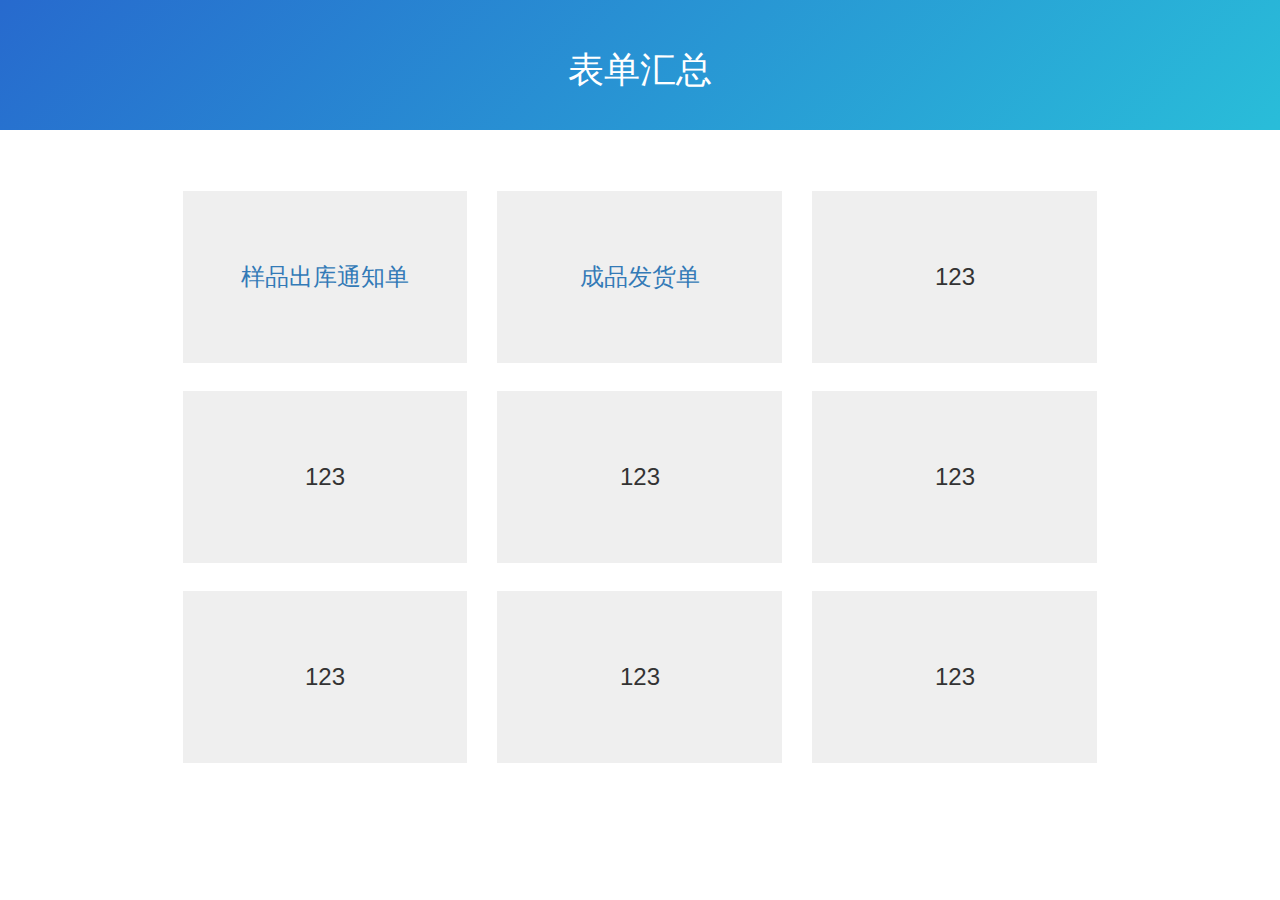
<file: index.html>
<!DOCTYPE html>
<html lang="en">
<head>
    <meta charset="UTF-8">
    <title>表单汇总</title>
    <link href="css/style.css" rel="stylesheet">
    <link href="lib/bootstrap-3.3.7-dist/css/bootstrap.css" rel="stylesheet">
</head>
<body>
<div class="banner container-fluid  row-vertical-center">
    <div class="container-fluid text-center h1">表单汇总</div>
</div>
<div class="container text-center">

    <div class="row">
        <div class="col-lg-10 col-md-10 col-sm-10 col-lg-offset-1 col-md-offset-1 col-sm-offset-1">
            <div class="col-lg-4 col-md-4 col-sm-6 myform row-vertical-center"><button class="col-lg-12 formButton h3"><a href="pages/samplenotice.html">样品出库通知单</a></button></div>
            <div class="col-lg-4 col-md-4 col-sm-6 myform row-vertical-center"><button class="col-lg-12 formButton h3"><a href="pages/samplenotice.html">成品发货单</a></button></div>
            <div class="col-lg-4 col-md-4 col-sm-6 myform row-vertical-center"><button class="col-lg-12 formButton h3">123</button></div>
            <div class="col-lg-4 col-md-4 col-sm-6 myform row-vertical-center"><button class="col-lg-12 formButton h3">123</button></div>
            <div class="col-lg-4 col-md-4 col-sm-6 myform row-vertical-center"><button class="col-lg-12 formButton h3">123</button></div>
            <div class="col-lg-4 col-md-4 col-sm-6 myform row-vertical-center"><button class="col-lg-12 formButton h3">123</button></div>
            <div class="col-lg-4 col-md-4 col-sm-6 myform row-vertical-center"><button class="col-lg-12 formButton h3">123</button></div>
            <div class="col-lg-4 col-md-4 col-sm-6 myform row-vertical-center"><button class="col-lg-12 formButton h3">123</button></div>
            <div class="col-lg-4 col-md-4 col-sm-6 myform row-vertical-center"><button class="col-lg-12 formButton h3">123</button></div>
        </div>

    </div>
</div>








<script src="lib/jquery-3.5.1/jquery-3.5.1.js"></script>
<script src="lib/bootstrap-3.3.7-dist/js/bootstrap.js"></script>
</body>
</html>
</file>
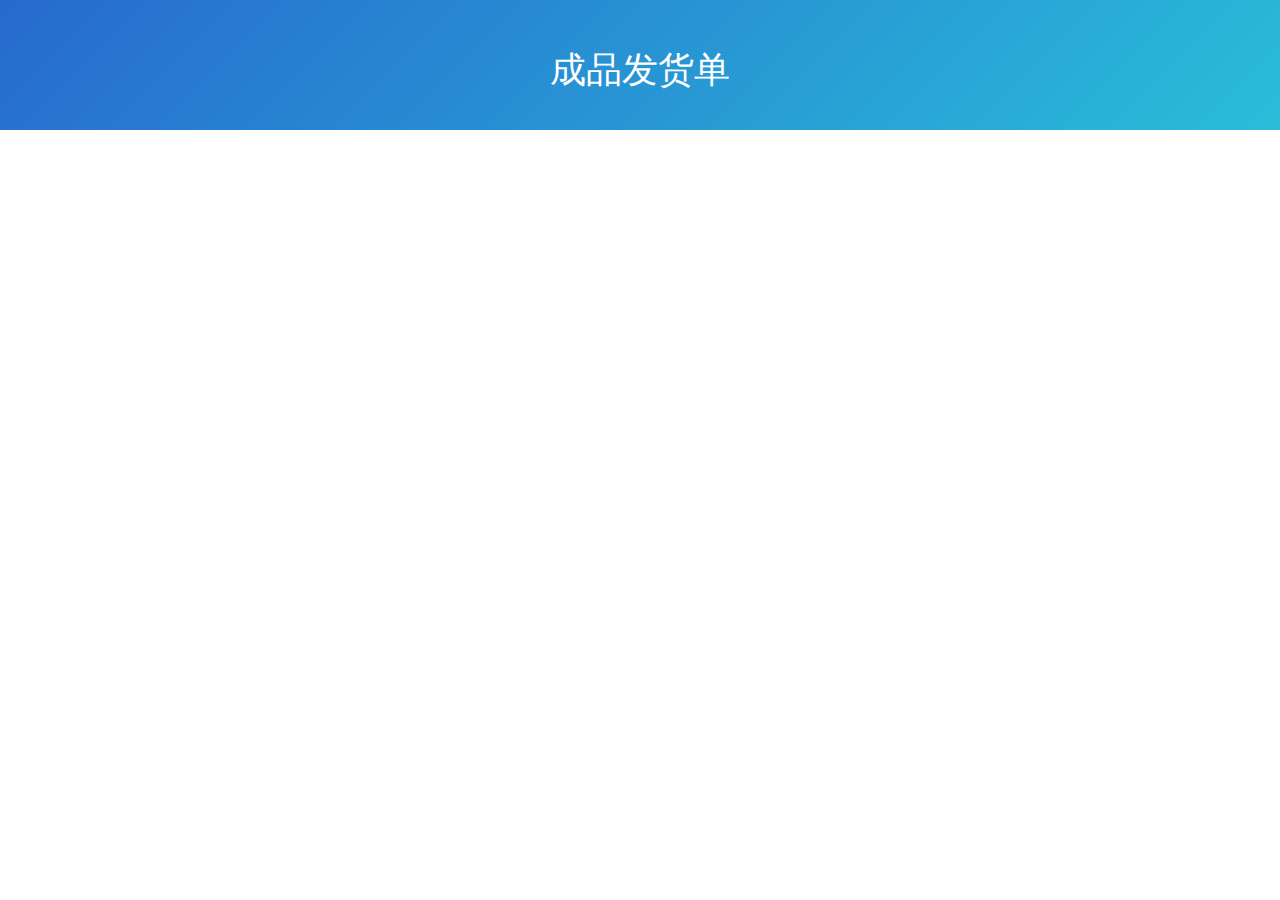
<file: pages/finished product  delivery order.html>
<!DOCTYPE html>
<html lang="en">
<head>
    <meta charset="UTF-8">
    <title>Finished Product Delivery Order</title>
    <link href="../css/style.css" rel="stylesheet">
    <link href="../lib/bootstrap-3.3.7-dist/css/bootstrap.css" rel="stylesheet">
</head>
<body>
<div class="banner container-fluid  row-vertical-center">
    <div class="container-fluid text-center h1">成品发货单</div>
</div>


<script src="../lib/jquery-3.5.1/jquery-3.5.1.js"></script>
<script src="../lib/bootstrap-3.3.7-dist/js/bootstrap.js"></script>
</body>
</html>
</file>
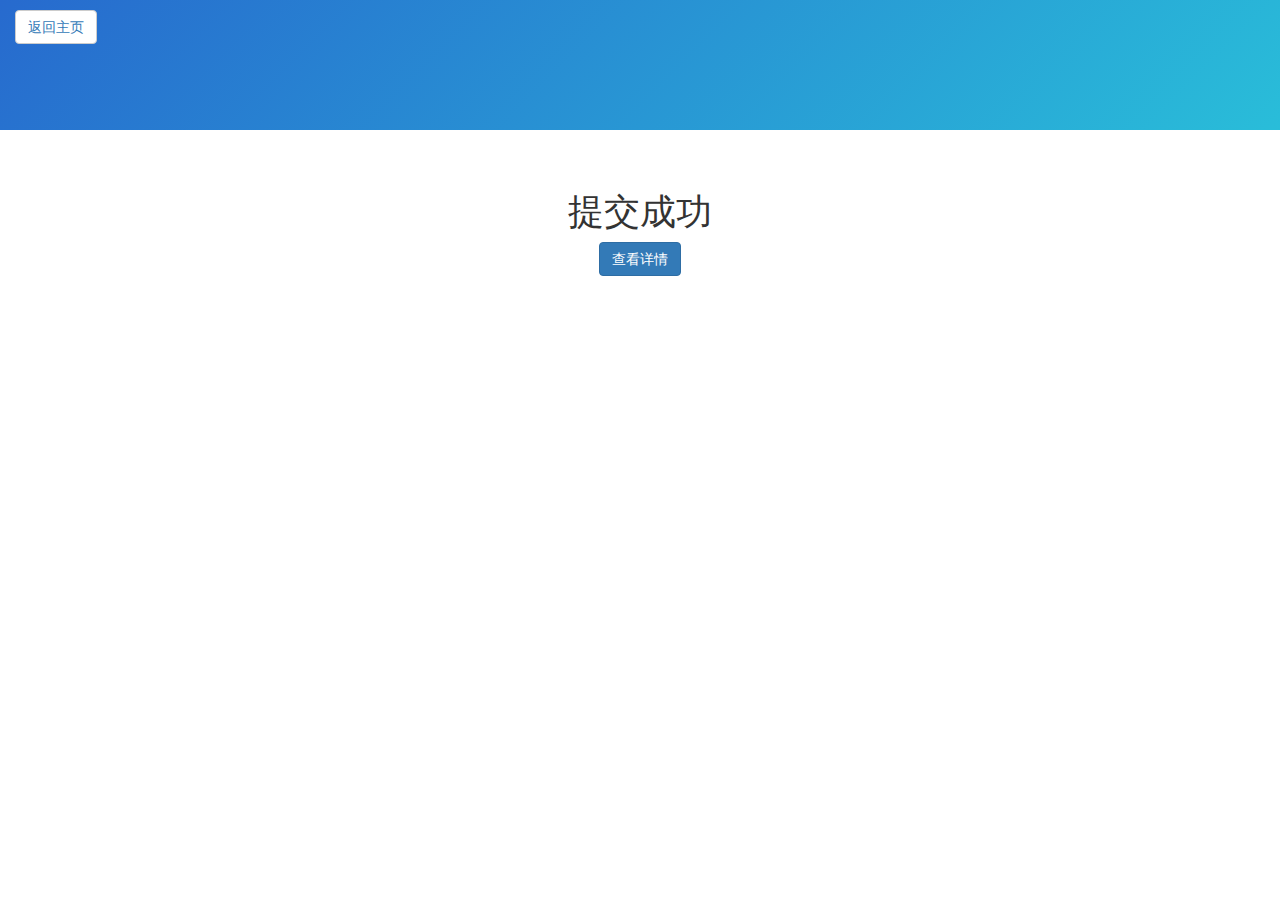
<file: pages/submit.html>
<!DOCTYPE html>
<html lang="en">
<head>
    <meta charset="UTF-8">
    <title>submit</title>
    <link href="../css/style.css" rel="stylesheet">
    <link href="../lib/bootstrap-3.3.7-dist/css/bootstrap.css" rel="stylesheet">
</head>
<body>

    <div class="banner container-fluid">
        <div class="row">
            <div class="col-lg-1 col-md-1 col-sm-1 row-vertical-center"><button class="btn btn-default h5"><a href="../index.html">返回主页</a></button></div>
        </div>
    </div>
    <div class="container-fluid">
        <div class="row">
            <div class="col-lg-12 col-md-12 col-sm-12 h1 text-center">提交成功</div>
            <div class="col-lg-12 col-md-12 col-sm-12 text-center"><button class="btn btn-primary">查看详情</button></div>
        </div>
    </div>

    <script src="../lib/jquery-3.5.1/jquery-3.5.1.js"></script>
    <script src="../lib/bootstrap-3.3.7-dist/js/bootstrap.js"></script>
</body>
</html>
</file>
<file: css/style.css>
.myform {
    height: 200px;
    padding: 1em;
}
/** 垂直居中 */
.row-vertical-center {

    display: flex;
    align-items: center;
}

.formButton {
    height: 100%;
    border: 0em;
}
.banner {
        background-image: linear-gradient(-45deg, #29bdd9 0%, #276ace 100%);
    height: 130px;
    margin-bottom: 3em;
    color: white;
}
</file>
